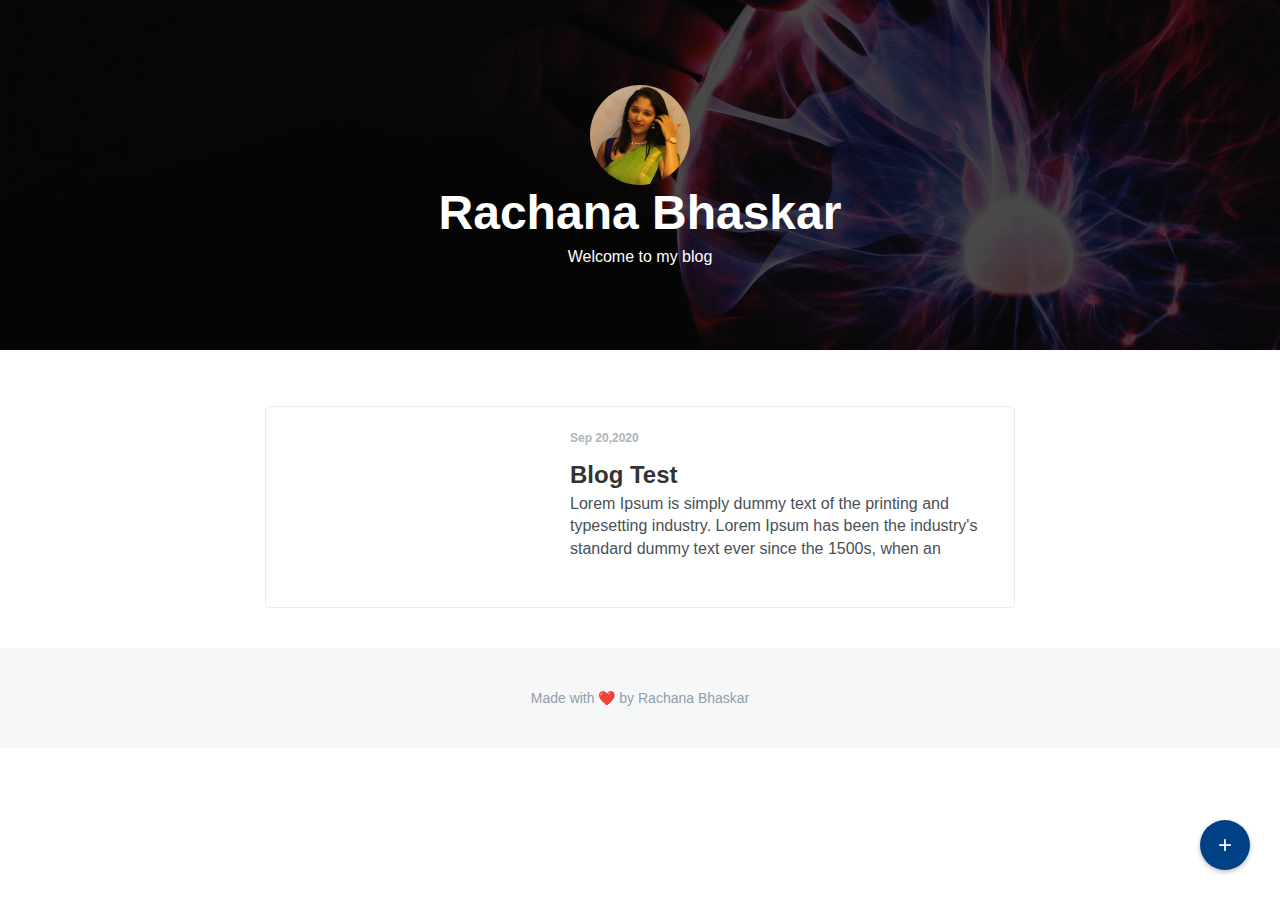
<file: index.html>
<!DOCTYPE html>
<html>
  <head>
    <meta charset="utf-8" />
    <meta http-equiv="X-UA-Compatible" content="IE=edge" />
    <title>My Blog</title>
    <meta name="description" content="" />
    <meta name="viewport" content="width=device-width, initial-scale=1" />
    <link rel="stylesheet" href="style/style.css" />
  </head>
  <body class="home-page">
    <header>
      <div class="profile-image"></div>
      <div class="profile-name">Rachana Bhaskar</div>
      <div class="subtext">Welcome to my blog</div>
    </header>
    <div class="add-post">
      <a href="new-post.html">
        <div class="nav-button new-post-button">+</div>
      </a>
    </div>
    <div class="main">
      <div class="main-container blog-posts">
        <div class="post">
          <div class="post-image"></div>
          <div class="post-content">
            <div class="post-date">Sep 20,2020</div>
            <div class="post-title"><h4>Blog Test</h4></div>
            <div class="post-text">
              Lorem Ipsum is simply dummy text of the printing and typesetting
              industry. Lorem Ipsum has been the industry's standard dummy text
              ever since the 1500s, when an unknown printer took a galley of
              type and scrambled it to make a type specimen book.
            </div>
          </div>
        </div>
      </div>
    </div>

    <footer>
      <p>Made with ❤️ by Rachana Bhaskar</p>
    </footer>
    <script src="js/index.js"></script>
  </body>
</html>
</file>
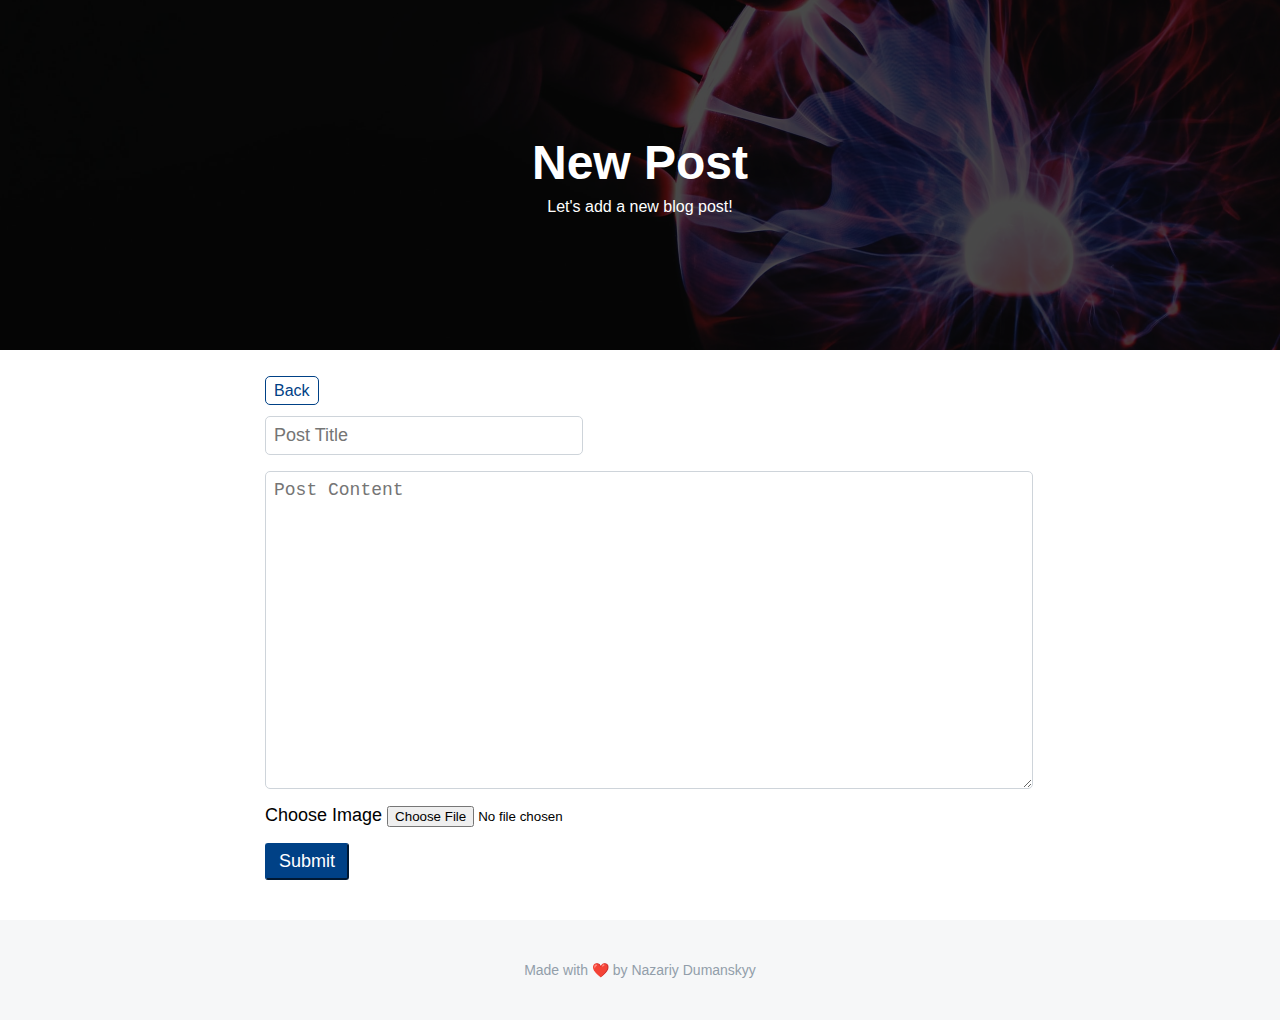
<file: new-post.html>
<!DOCTYPE html>
<html>
  <head>
    <meta charset="utf-8" />
    <meta http-equiv="X-UA-Compatible" content="IE=edge" />
    <title>New Post</title>
    <meta name="description" content="" />
    <meta name="viewport" content="width=device-width, initial-scale=1" />
    <link rel="stylesheet" href="style/style.css" />
    <link rel="stylesheet" href="style/new-post.css" />
  </head>
  <body>
    <div class="container new-post-page">
      <header>
        <div class="title">New Post</div>
        <div class="subtext">Let's add a new blog post!</div>
      </header>
      <div class="main">
        <div class="main-container">
          <div class="navigation">
            <a href="index.html">Back</a>
          </div>
          <div class="form-container">
            <form>
              <input
                id="form-post-title"
                type="text"
                name="post-title"
                placeholder="Post Title"
              />
              <textarea
                id="form-post-content"
                name="post-content"
                placeholder="Post Content"
              ></textarea>
              <div>
                <label>Choose Image</label>
                <input
                  type="file"
                  name="post-image"
                  accept="image/*"
                  id="form-post-image"
                />
              </div>
              <button
                id="form-post-submit"
                type="button"
                onclick="submitNewPost()"
              >
                Submit
              </button>
            </form>
          </div>
        </div>
      </div>
      <footer>
        <p>Made with ❤️ by Nazariy Dumanskyy</p>
      </footer>
    </div>
    <script src="js/new-post.js"></script>
  </body>
</html>
</file>
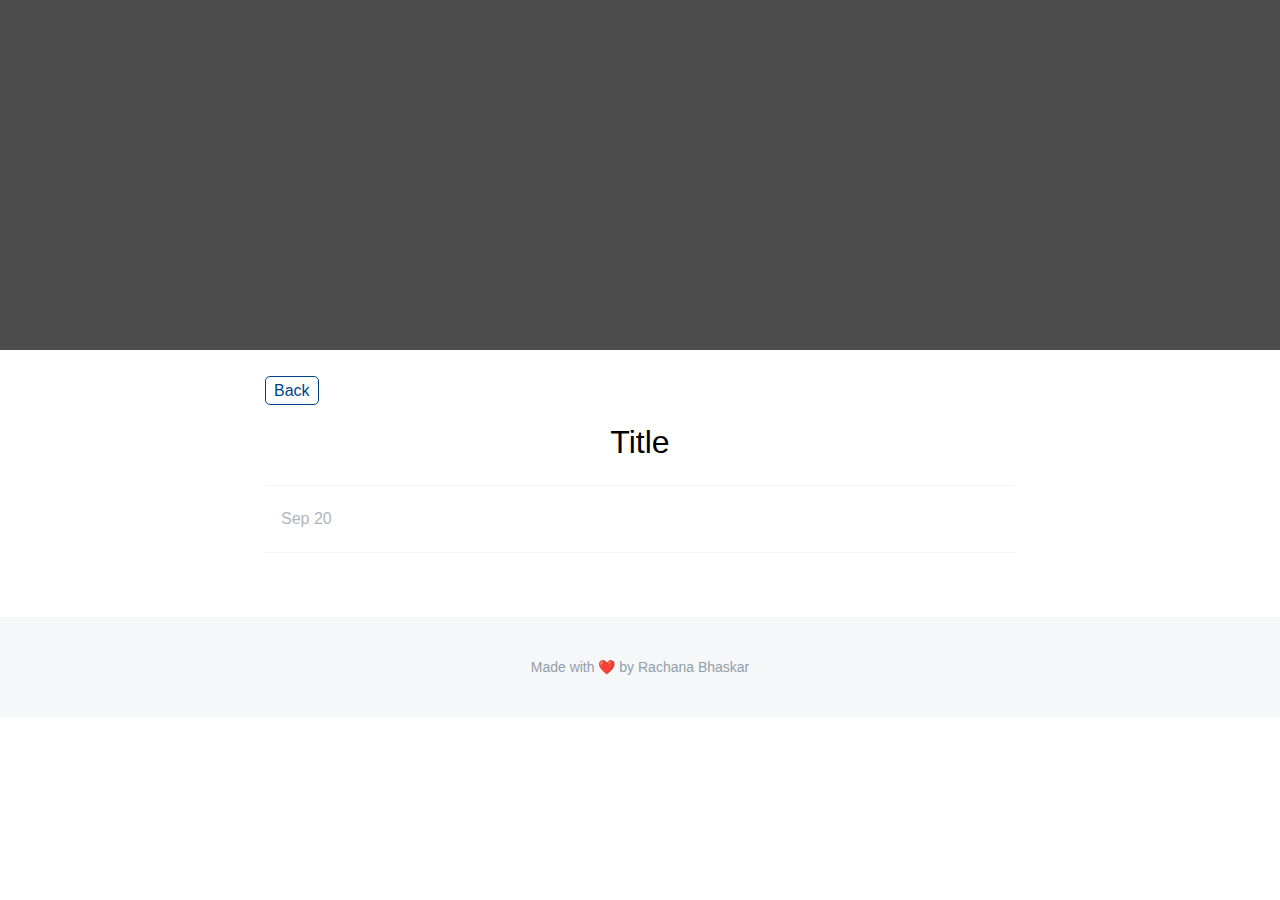
<file: post.html>
<!DOCTYPE html>
<html>
  <head>
    <meta charset="utf-8" />
    <meta http-equiv="X-UA-Compatible" content="IE=edge" />
    <title>Post</title>
    <meta name="description" content="" />
    <meta name="viewport" content="width=device-width, initial-scale=1" />
    <link rel="stylesheet" href="style/style.css" />
    <link rel="stylesheet" href="style/post.css" />
  </head>
  <body>
    <div class="container">
      <header></header>
      <div class="main">
        <div class="main-container">
          <div class="navigation">
            <a href="index.html">Back</a>
          </div>
          <div class="post-container">
            <div id="individual-post-title">Title</div>
            <div id="individual-post-date">Sep 20</div>
            <div id="individual-post-content"></div>
          </div>
        </div>
      </div>
      <footer>
        <p>Made with ❤️ by Rachana Bhaskar</p>
      </footer>
    </div>
    <script src="js/post.js" async defer></script>
  </body>
</html>
</file>
<file: style/style.css>
body {
  margin: 0;
  font-family: Arial, Helvetica, sans-serif;
}

.post-link {
  text-decoration: none;
}

header {
  height: 350px;
  color: white;
  display: flex;
  flex-direction: column;
  justify-content: center;
  align-items: center;
  /* background-image: url("/assets/banner.jpeg"); */
  background-size: cover;
  background-position: center;
  position: relative;
}

header > * {
  z-index: 10;
}

header::before {
  content: "";
  position: absolute;
  top: 0;
  bottom: 0;
  right: 0;
  left: 0;
  background-color: rgba(0, 0, 0, 0.7);
}

.profile-image {
  width: 100px;
  height: 100px;
  background-color: white;
  border-radius: 50%;
  background-image: url(/assets/profile.png);
  background-size: cover;
}

.profile-name,
.title {
  font-size: 3em;
  font-weight: bold;
}

.subtext {
  margin-top: 8px;
}

.main {
  margin-top: 32px;
  display: flex;
  justify-content: center;
}

.main-container {
  max-width: 750px;
  min-width: 600px;
  width: 100%;
  padding-left: 16px;
  padding-right: 16px;
}

footer {
  min-height: 100px;
  background-color: #eaecee70;
  color: #929eaa;
  display: flex;
  justify-content: center;
  align-items: center;
  margin-top: 40px;
  font-size: 14px;
}

.post {
  display: flex;
  border: 1px solid #eaecee;
  border-radius: 4px;
  min-height: 200px;
  overflow: hidden;
  margin-top: 24px;
}

.post:hover {
  box-shadow: 0 2rem 5rem 0 rgba(0, 0, 0, 0.1);
  transform: translate3d(0, -5px, 0);
  transition: all 0.25s ease;
  /* transition: width 2s; */
}

.post-image {
  flex-basis: 40%;
  background-image: url(https://images.unsplash.com/photo-1474366521946-c3d4b507abf2?ixlib=rb-1.2.1&ixid=eyJhcHBfaWQiOjEyMDd9&auto=format&fit=crop&w=800&q=60);
  background-size: cover;
  background-position: center;
}

.post-content {
  flex-basis: 60%;
  padding: 24px;
}

.post-date {
  font-size: 12px;
  color: #adb5bd;
  font-weight: 600;
}

.post-title {
  font-size: 1.5em;
  margin-top: 16px;
  color: #333;
  font-weight: 600;
}

.post-title h4 {
  margin: 0;
}

.post-text {
  margin-top: 4px;
  color: #495057;
  font-weight: 400;
  font-size: 1em;
  line-height: 1.4;
  overflow: hidden;
  max-height: 65px;
}

.nav-button.new-post-button {
  display: flex;
  justify-content: center;
  align-items: center;
  box-shadow: 0 2px 5px 0 rgba(0, 0, 0, 0.26);
  position: fixed;
  bottom: 30px;
  right: 30px;
  font-size: 24px;
  width: 50px;
  height: 50px;
  background-color: #004186;
  color: white;
  border-radius: 50%;
  box-shadow: 0 2px 5px 0 rgba(0, 0, 0, 0.26);
  transition: all 0.25 ease;
}

.nav-button.new-post-button:hover {
  background-color: #002349;
}

.navigation a {
  text-decoration: none;
  color: #333;
  color: #004186;
  border: 1px solid #004186;
  border-radius: 5px;
  padding: 5px 8px;
}



a.post-link {
  text-decoration: none;
}

.home-page header,
.new-post-page header {
  background-image: url(/assets/banner.jpeg);
}
</file>
<file: style/new-post.css>
form > * {
    display: block;
    margin-top: 16px;
    font-size: 18px;
}

#form-post-title {
    width: 300px;
}

#form-post-title, #form-post-content {
    border: 1px solid #ced4da;
    padding: 8px;
    border-radius: 5px;
    color: #495057;
}

#form-post-content {
    width: 100%;
    min-width: 100%;
    max-width: 100%;
    min-height: 300px;
}

#form-post-submit {
    background-color: #004186;
    border-color: #004186;
    color: white;
    padding: .375rem .75rem;
    border-radius: 3px;
    cursor: pointer;
    transition: all 0.2s ease-in-out;
}

#form-post-submit:hover {
    background-color: #002349;
}
</file>
<file: style/post.css>
#individual-post-title {
  text-align: center;
  font-size: 2em;
  padding-top: 24px;
  padding-bottom: 24px;
}

#individual-post-date {
  border-top: 1px solid #f1f4f8;
  border-bottom: 1px solid #f1f4f8;
  padding-top: 24px;
  padding-bottom: 24px;
  padding-left: 16px;
  color: #adb5bd;
}

#individual-post-content {
  padding-top: 24px;
  padding-left: 16px;
  padding-right: 16px;
  color: #495857;
  line-height: 1.4;
}
</file>
